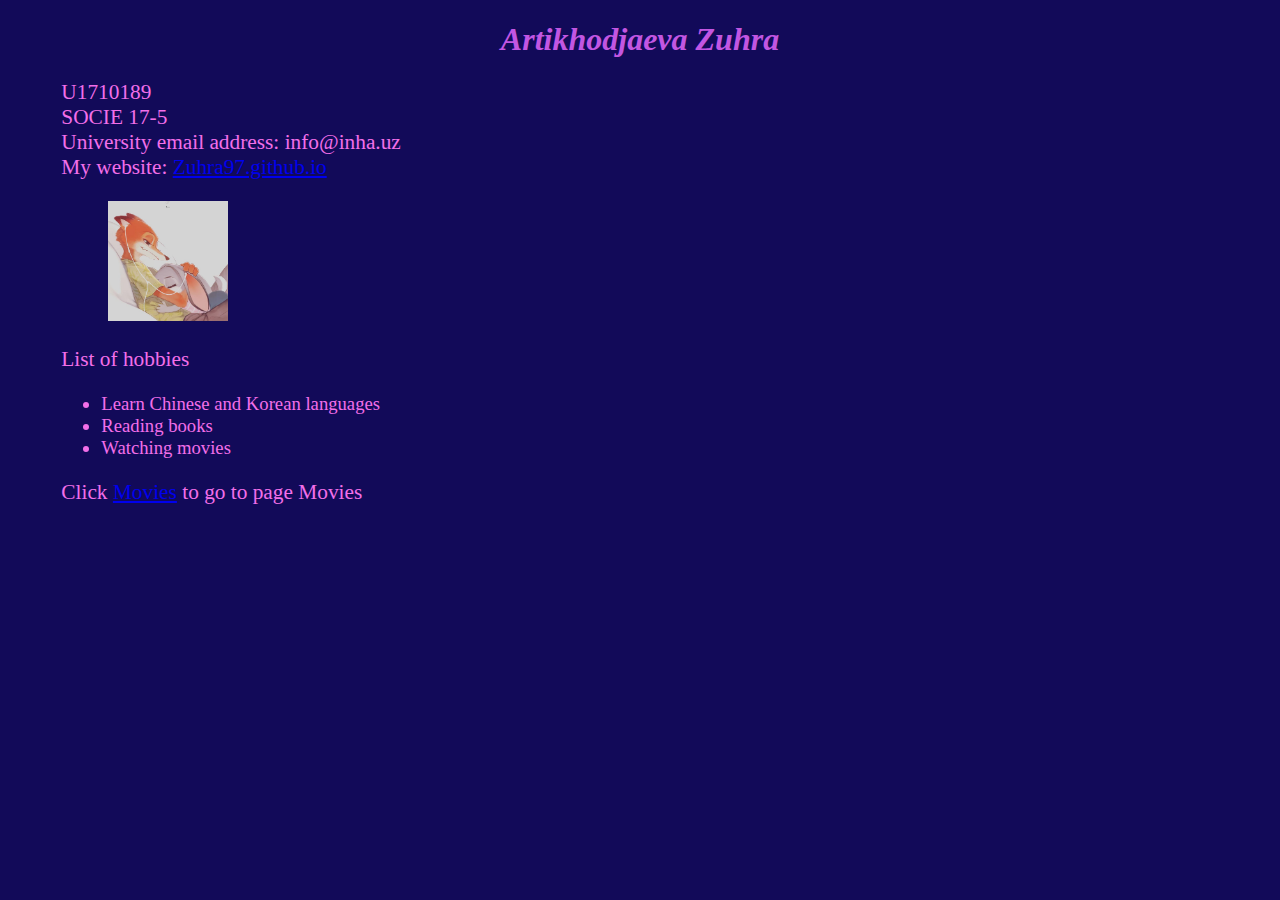
<file: index.html>
<!DOCTYPE html>
<html>
<head>
	<title>
	Zuhra 17-5
	</title>
	<link rel="stylesheet" type="text/css" href="style.css">
</head>
<body>
<h1> Artikhodjaeva Zuhra </h1>
<p> U1710189 <br>
SOCIE 17-5<br>
University email address: info@inha.uz<br>
My website: <a href="https://Zuhra97.github.io">Zuhra97.github.io</a><br>
</p>

<img src="ava.jpg" width="120" height="120" style="padding-left: 100px">

<br>
<p>List of hobbies</p>
<ul>
	<li>Learn Chinese and Korean languages</li>
	<li>Reading books</li>
	<li>Watching movies</li>
</ul>

<p>Click <a href="movies.html">Movies</a> to go to page Movies</p>

</body>
</html>
</file>
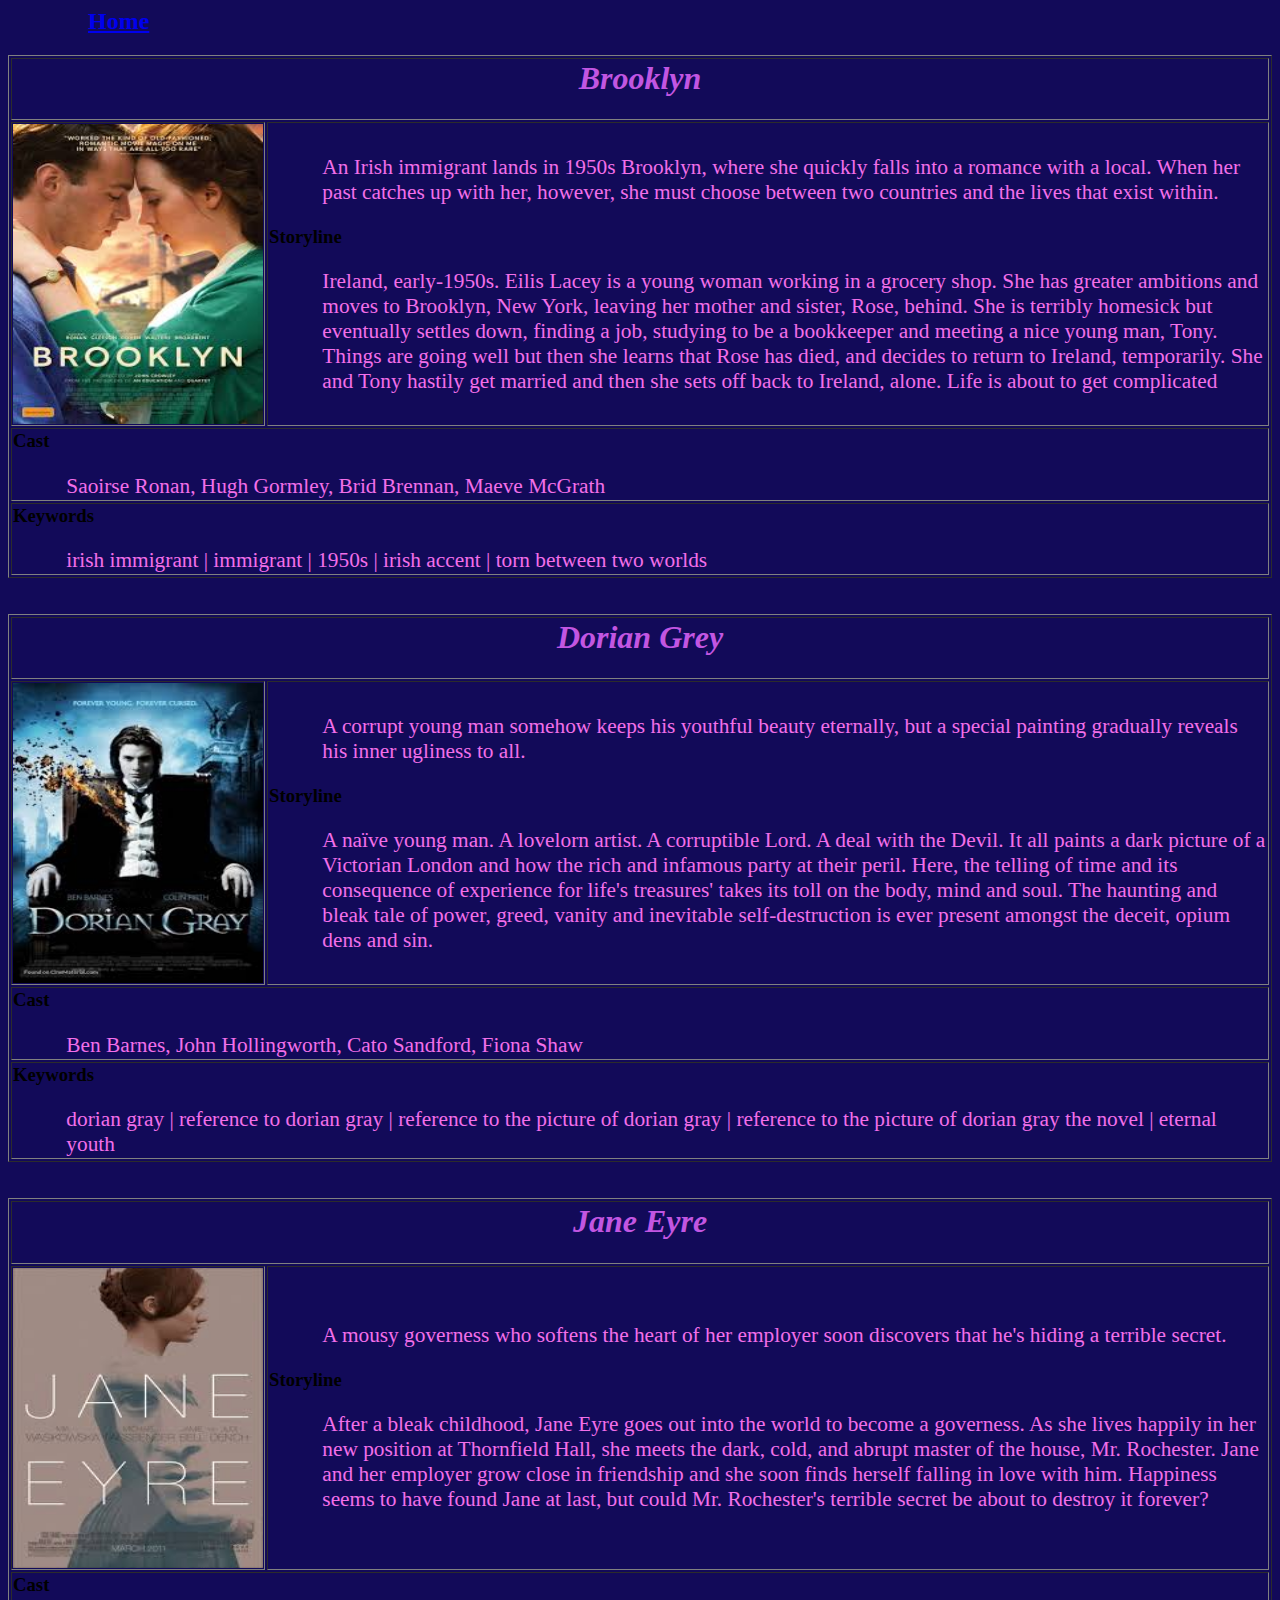
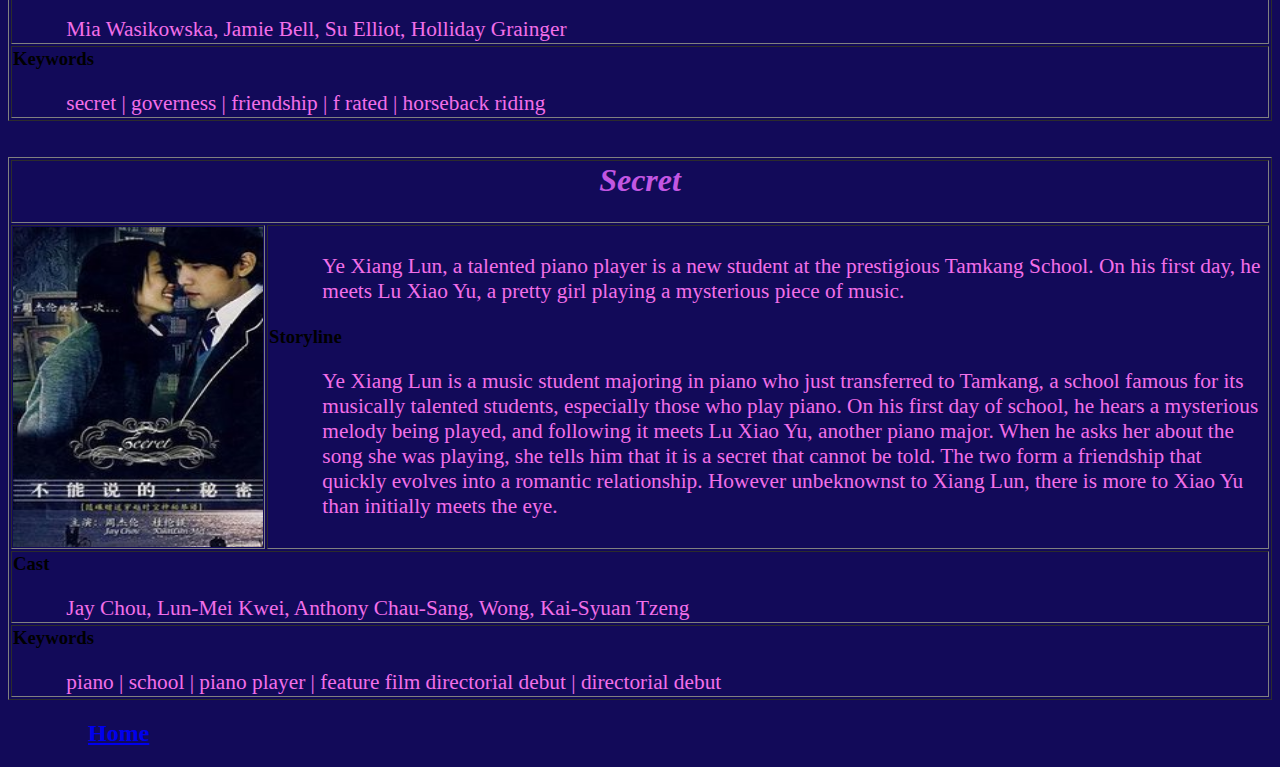
<file: movies.html>
<html>
<head>
    <meta charset="UTF-8">
    <title>Movies</title>
    <link rel="stylesheet" href="style.css" />
</head>
<body>
	<h2><a href="index.html">Home</a></h2>
    
    <table border=1>
    <tr><th colspan="2"><h1>Brooklyn</h1></th> </tr>
    <tr><td width="150"><a href="http://www.imdb.com/title/tt2381111/?ref_=fn_al_tt_1">
        <img src="brooklyn.jpg" alt="Brooklyn" width="250" height="300" align="center">
    </a></td>
    <td>
    <p>An Irish immigrant lands in 1950s Brooklyn, where she quickly falls into a romance with a local. When her past catches up with her, however, she must choose between two countries and the lives that exist within.</p>
    <h3 class="greenHeader">Storyline</h3>
    <p>Ireland, early-1950s. Eilis Lacey is a young woman working in a grocery shop. She has greater ambitions and moves to Brooklyn, New York, leaving her mother and sister, Rose, behind. She is terribly homesick but eventually settles down, finding a job, studying to be a bookkeeper and meeting a nice young man, Tony. Things are going well but then she learns that Rose has died, and decides to return to Ireland, temporarily. She and Tony hastily get married and then she sets off back to Ireland, alone. Life is about to get complicated</p> </td>
    </tr>
    <tr><td colspan="2"> <h3 class="greenHeader">Cast</h3>
    <p> Saoirse Ronan, Hugh Gormley, Brid Brennan, Maeve McGrath</p> </td></tr>
    <tr><td colspan="2"><h3 class="greenHeader underlinedHeader">Keywords</h3>
    <p> irish immigrant | immigrant | 1950s | irish accent | torn between two worlds </p>
	</td></tr>
    </table>
<br>
<br>
    <table border=1>
   <tr><th colspan="2"><h1>Dorian Grey</h1></th> </tr>
    <tr><td width="150"><a href="http://www.imdb.com/title/tt1235124/?ref_=fn_al_tt_1">
        <img src="dorian.jpg" alt="Dorian" width="250" height="300" align="center">
    </a></td>
    <td>
    <p>A corrupt young man somehow keeps his youthful beauty eternally, but a special painting gradually reveals his inner ugliness to all.
</p>
<h3 class="greenHeader">Storyline</h3>
    <p>A naïve young man. A lovelorn artist. A corruptible Lord. A deal with the Devil. It all paints a dark picture of a Victorian London and how the rich and infamous party at their peril. Here, the telling of time and its consequence of experience for life's treasures' takes its toll on the body, mind and soul. The haunting and bleak tale of power, greed, vanity and inevitable self-destruction is ever present amongst the deceit, opium dens and sin.</p> </td>
    </tr>
    <tr><td colspan="2"> <h3 class="greenHeader">Cast</h3>
    <p> Ben Barnes, John Hollingworth, Cato Sandford, Fiona Shaw</p> </td></tr>
    <tr><td colspan="2"><h3 class="greenHeader underlinedHeader">Keywords</h3>
    <p>  dorian gray | reference to dorian gray | reference to the picture of dorian gray | reference to the picture of dorian gray the novel | eternal youth </p>
	</td></tr>
    </table>
<br>
<br>
    <table border=1>
    <tr><th colspan="2"><h1>Jane Eyre</h1></th> </tr>
    <tr><td width="150"><a href="http://www.imdb.com/title/tt1229822/?ref_=nv_sr_2">
        <img src="jane.jpg" alt="Jane " width="250" height="300" align="center">
    </a></td>
    <td>
    <p>A mousy governess who softens the heart of her employer soon discovers that he's hiding a terrible secret.</p>
    <h3 class="greenHeader">Storyline</h3>
    <p>After a bleak childhood, Jane Eyre goes out into the world to become a governess. As she lives happily in her new position at Thornfield Hall, she meets the dark, cold, and abrupt master of the house, Mr. Rochester. Jane and her employer grow close in friendship and she soon finds herself falling in love with him. Happiness seems to have found Jane at last, but could Mr. Rochester's terrible secret be about to destroy it forever? </p> </td>
    </tr>
    <tr><td colspan="2"> <h3 class="greenHeader">Cast</h3>
    <p> Mia Wasikowska, Jamie Bell, Su Elliot, Holliday Grainger</p> </td></tr>
    <tr><td colspan="2"><h3 class="greenHeader underlinedHeader">Keywords</h3>
    <p> secret | governess | friendship | f rated | horseback riding  </p>
	</td></tr>
    </table>
<br>
<br>
   <table border=1>
   <tr><th colspan="2"><h1>Secret</h1></th> </tr>
    <tr><td width="150"><a href="http://www.imdb.com/title/tt2381111/?ref_=fn_al_tt_1">
        <img src="secret.jpg" alt="secret" width="250" height="320" align="center">
    </a></td>
    <td>
    <p>Ye Xiang Lun, a talented piano player is a new student at the prestigious Tamkang School. On his first day, he meets Lu Xiao Yu, a pretty girl playing a mysterious piece of music.
</p>
<h3 class="greenHeader">Storyline</h3>
    <p>Ye Xiang Lun is a music student majoring in piano who just transferred to Tamkang, a school famous for its musically talented students, especially those who play piano. On his first day of school, he hears a mysterious melody being played, and following it meets Lu Xiao Yu, another piano major. When he asks her about the song she was playing, she tells him that it is a secret that cannot be told. The two form a friendship that quickly evolves into a romantic relationship. However unbeknownst to Xiang Lun, there is more to Xiao Yu than initially meets the eye.</p></td>
    </tr>
    <tr><td colspan="2"> <h3 class="greenHeader">Cast</h3>
    <p> Jay Chou, Lun-Mei Kwei, Anthony Chau-Sang, Wong, Kai-Syuan Tzeng</p> </td></tr>
    <tr><td colspan="2"><h3 class="greenHeader underlinedHeader">Keywords</h3>
    <p> piano | school | piano player | feature film directorial debut | directorial debut </p>
	</td></tr>
    </table>
    
	<h2><a href="index.html">Home</a></h2>
</body>
</html>
</file>
<file: style.css>
body{
	background-color: #120a59;
}
h1{
	color:#c256e2;
	font-style: italic;
	text-align: center;
}
p{
	padding-left: 40pt;
	font-size: 16pt;
	font-family: Calibri;
	color: #f26fe9;
}
ul{
	padding-left: 70pt;
	font-size: 14pt;
	color: #f26fe9;
}
h2{
	padding-left: 60pt;
	font-size: 18pt;
	font-family: Calibri;
	color: #c256e2;	
}
</file>
